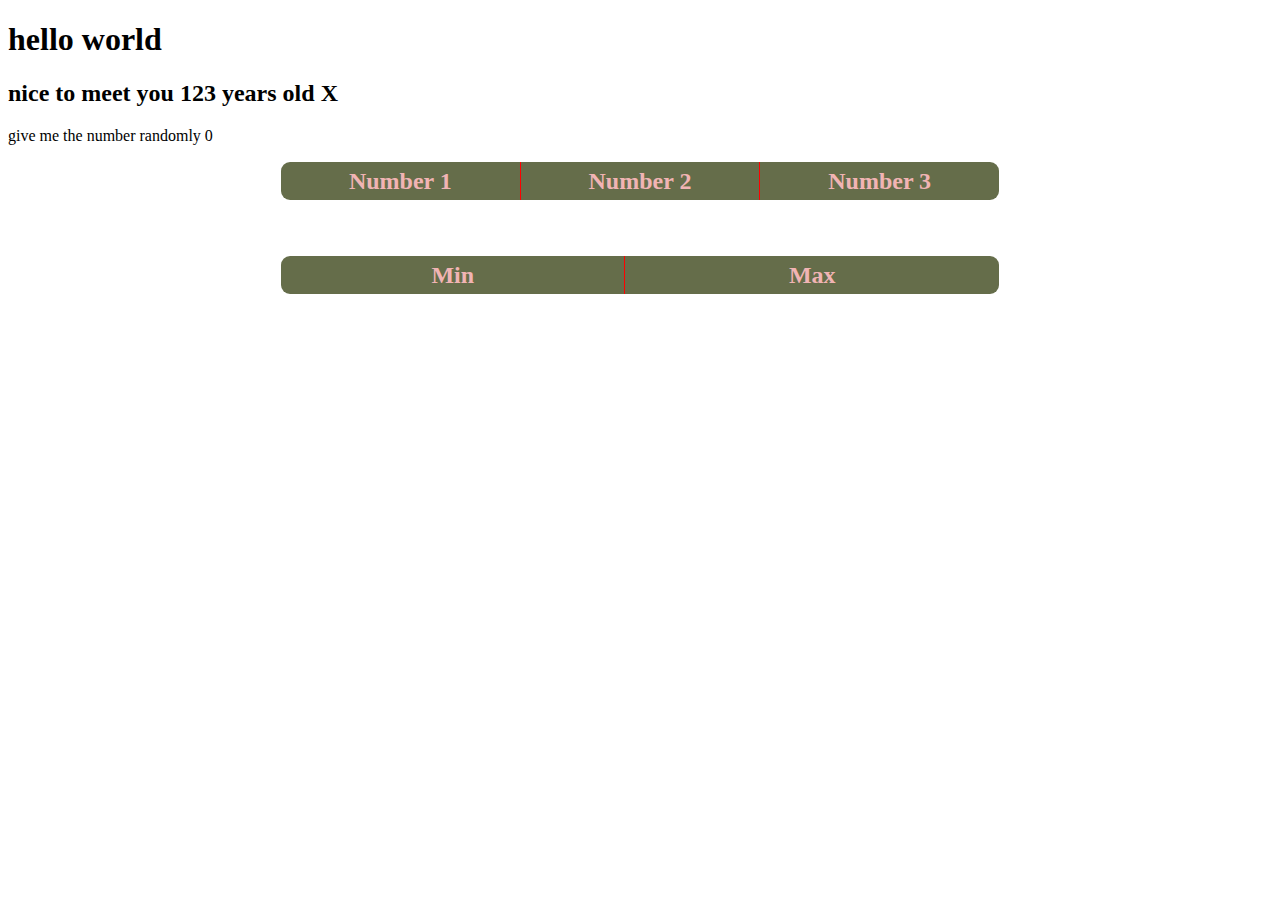
<file: index.html>
<!DOCTYPE html>
<html lang="en">
<head>
    <meta charset="UTF-8">
    <meta http-equiv="X-UA-Compatible" content="IE=edge">
    <meta name="viewport" content="width=device-width, initial-scale=1.0">
    <title>Document</title>
    <script async src="./main.js"></script>
    <link rel="stylesheet" href="./style.css">
</head>
<body>
    <h1>hello <span  id="metoo">world</span></h1>

    <h2>nice to meet you <span id="age">123</span> years old <span id="woot">X</span></h2>
    <p>give me the number randomly <span id="luckyCasino">0</span></p>


    <table>
        <thead>
            <tr>
                <th>Number 1</th>
                <th>Number 2</th>
                <th>Number 3</th>
            </tr>
        </thead>
        <tbody id="numbers">

        </tbody>
    
        
    </table>
    <br>
    <br>
    <br>
    
    <table>
        <thead>
            <tr>
                <th>Min</th>
                <th>Max</th>
            </tr>
        </thead>
        <tbody id="maximal">

        </tbody>
    </table>
</body>
</html>
</file>
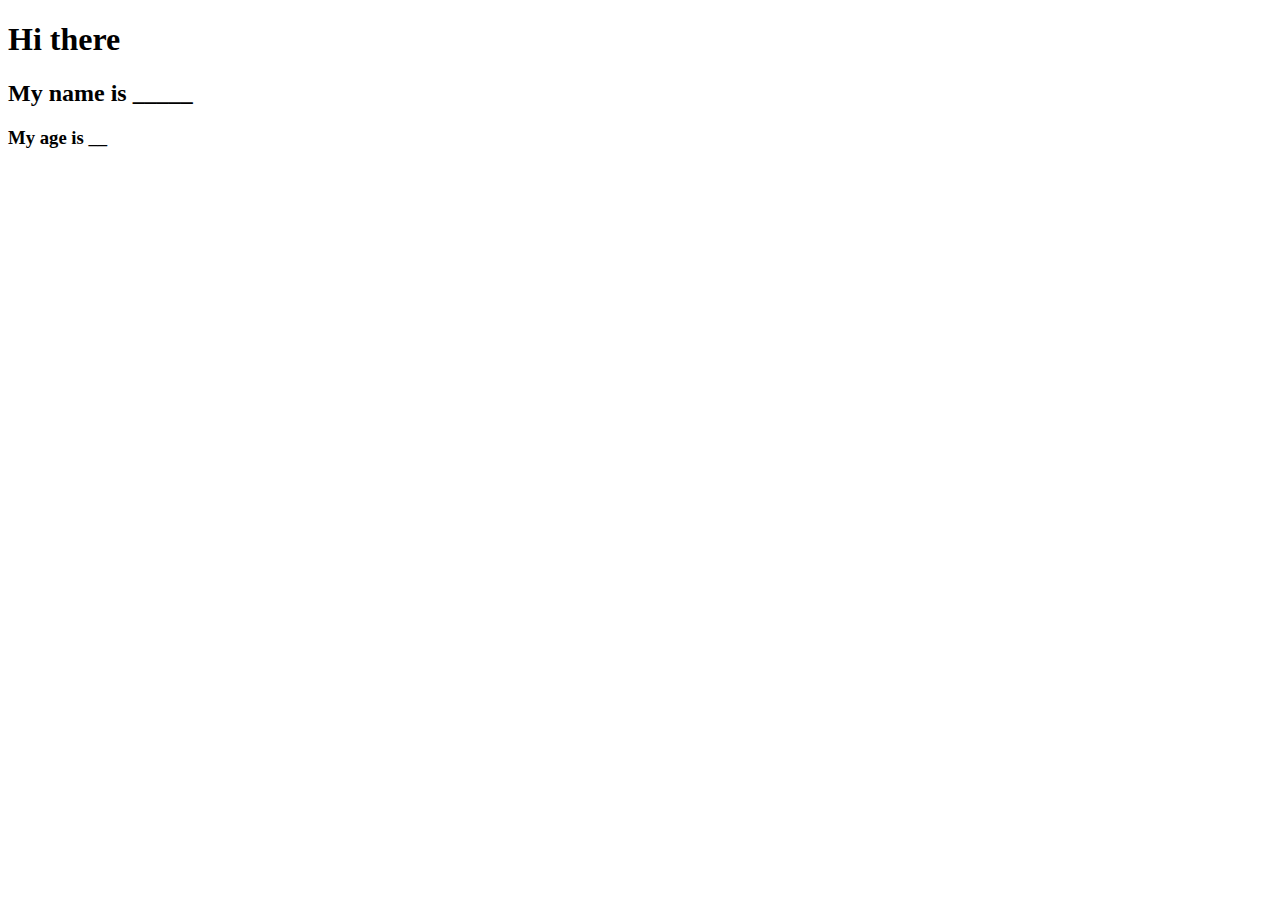
<file: practise.html>
<!DOCTYPE html>
<html lang="en">
<head>
    <meta charset="UTF-8">
    <meta http-equiv="X-UA-Compatible" content="IE=edge">
    <meta name="viewport" content="width=device-width, initial-scale=1.0">
    <title>Document</title>
    <script async src="./pmain.js"></script>
</head>
<body>
    
    <h1 id="wow">Hi there <span></span></h1>
    <h2 >My name is <span id="wew">_____</span></h2>
    <h3 >My age is <span id="wit">__</span></h3>
</body>
</html>
</file>
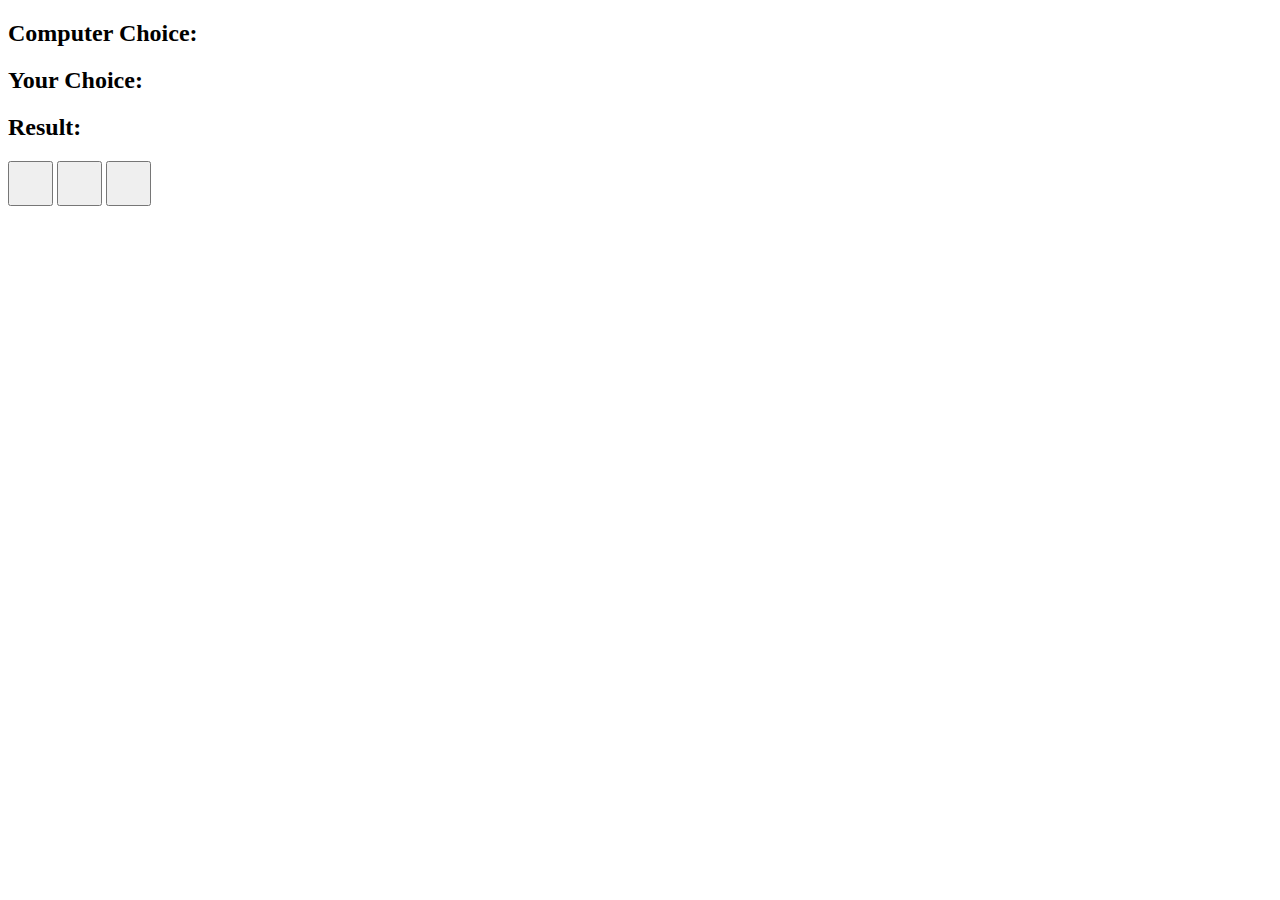
<file: rock.html>
<!DOCTYPE html>
<html lang="en">
  <head>
    <meta charset="UTF-8" />
    <meta http-equiv="X-UA-Compatible" content="IE=edge" />
    <meta name="viewport" content="width=device-width, initial-scale=1.0" />
    <title>Document</title>
    <script async src="./r&p.js"></script>
    <link rel="stylesheet" href="./rock.css" />
    <link
      rel="stylesheet"
      href="https://cdnjs.cloudflare.com/ajax/libs/font-awesome/6.0.0-beta3/css/all.min.css"
      integrity="sha512-Fo3rlrZj/k7ujTnHg4CGR2D7kSs0v4LLanw2qksYuRlEzO+tcaEPQogQ0KaoGN26/zrn20ImR1DfuLWnOo7aBA=="
      crossorigin="anonymous"
      referrerpolicy="no-referrer"
    />
  </head>
  <body>
    <h2>Computer Choice: <span id="comChoice"></span></h2>
    <h2>Your Choice: <span id="yourChoice"></span></h2>
    <h2>Result: <span id="result1"></span></h2>

    <button><i class="fas fa-hand-scissors" id="scissors"></i></button>
    <button><i class="fas fa-hand-rock" id="rock"></i></button>
    <button><i class="fas fa-hand-paper" id="paper"></i></button>
  </body>
</html>
</file>
<file: style.css>
table, th, td {
        border:1px solid red;
        border-collapse: collapse;

}
table {
        width: 100%;
        border-radius: 10px;
        overflow: hidden;
        width: 80vmin;
        margin: auto;
}
th {
        background-color: #656d4a;
        font-size: 1.5em;
        line-height: 1.5em;
        color: rgb(241, 180, 180);

}
td {
    background-color: bisque;
    text-align: center;
    font-size: 1.5em;
    color: rgb(59, 51, 30);
    font-weight: bolder;
}
</file>
<file: rock.css>
button {
    height: 5vmin;
    width: 5vmin;
}

button:hover {
    background-color: burlywood;
}
</file>
